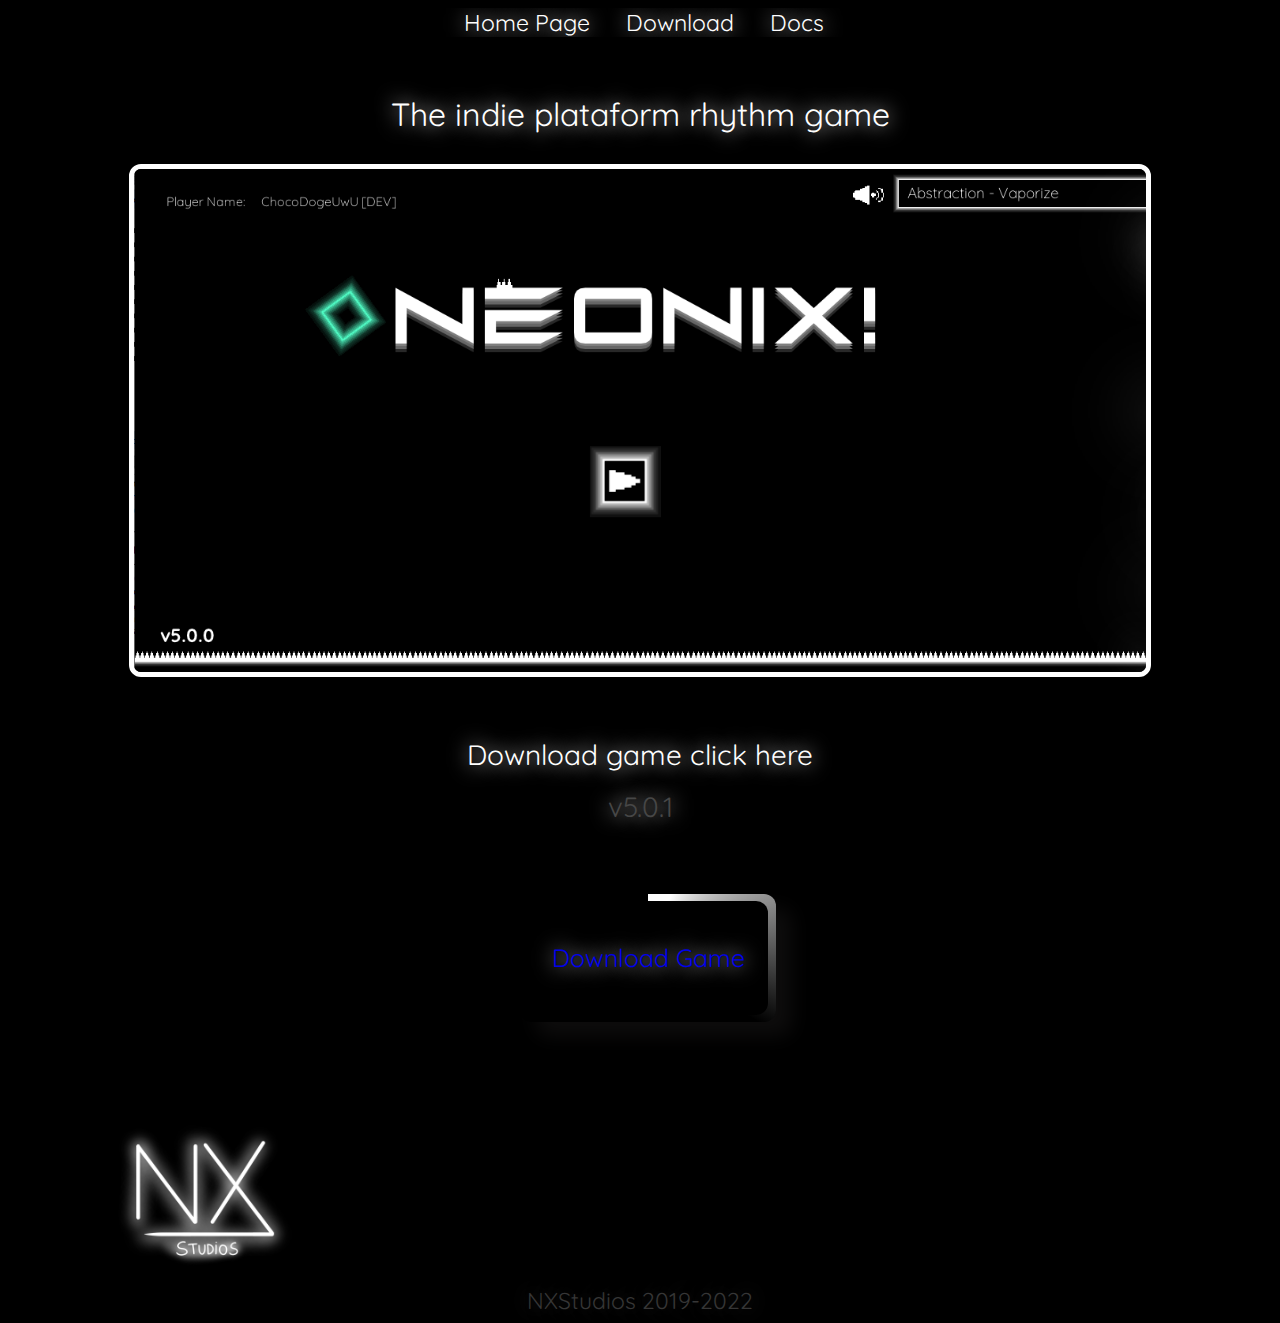
<file: index.html>
<html>
    <head>
        <link rel="stylesheet" href="css/home.css">
        <link rel="stylesheet" href="css/btnStyle.css">
        <link rel="stylesheet" href="css/navbar.css">
        <title>Neonix! Website</title>
    </head>
    <body>
        <div id="navbar">
            <a href="index.html">Home Page</a>
            <a href="download.html">Download</a>
            <a href="docs/index.html">Docs</a>
        </div>
        <br>
        <br>
        <div id="AnnouceBanner"></div>
        <div id="content">
            <div id="title">
                The indie plataform rhythm game
            </div>
            <img src="assets/indeximg.png" id="image_index">
            <div id="par1">
                Download game click here
                <div id="ver">v5.0.1</div>
            </div>
            <a href="download.html">
                <div id="button" class="btndiv"></div>    
            </a>   
        </div>
        <br>
        <br>
        <br>
    </body>
    <footer>
        <img src="assets/logo.PNG" id="logo">
        <div id="copyright">NXStudios 2019-2022</div>
    </footer>
</html>
</file>
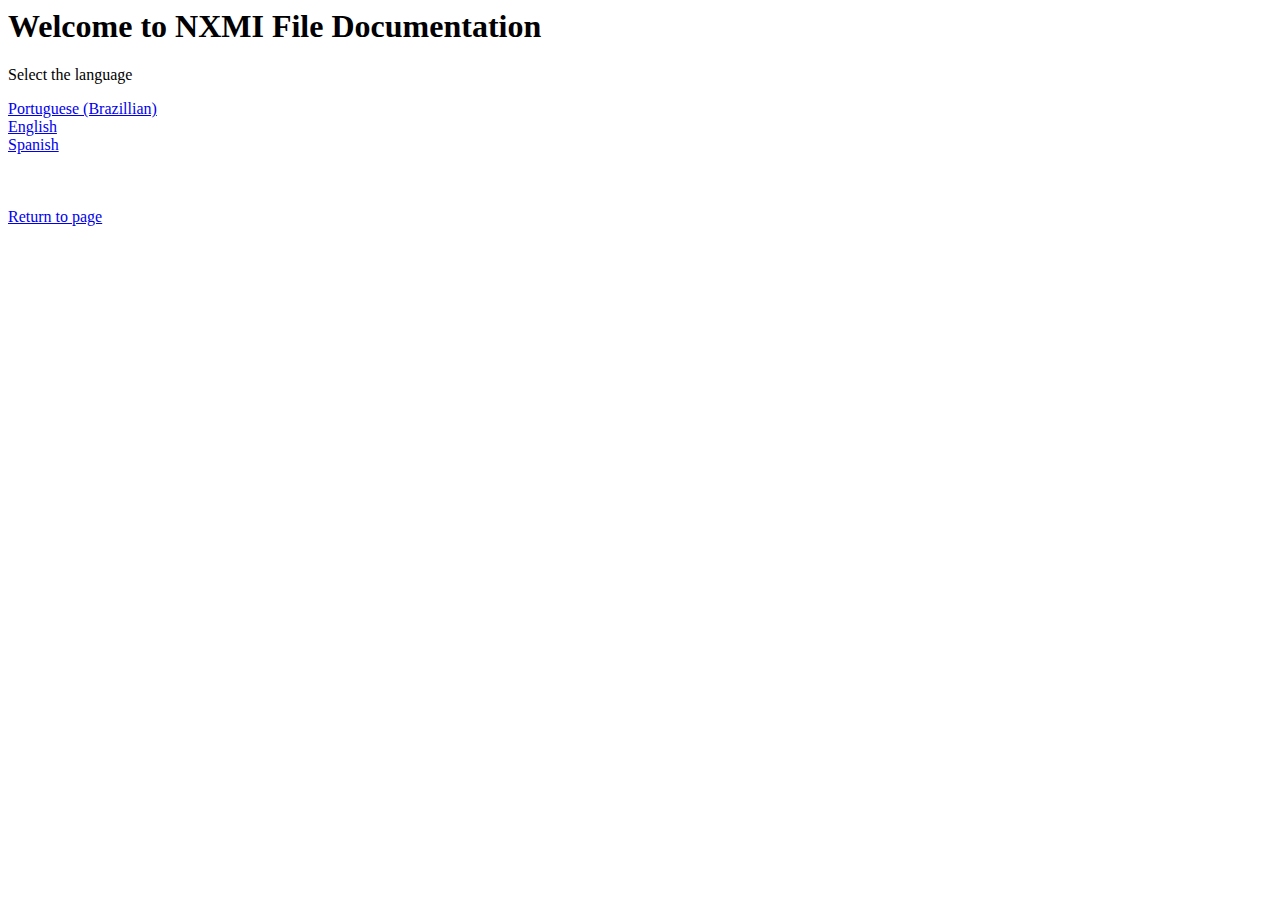
<file: docs/index.html>
<html>
    <head>

    </head>
    <body>
        <div>
            <h1>Welcome to NXMI File Documentation</h1>
            <p>Select the language</p>
        </div>
        <div>
            <a href="pt-br.txt" download="pt-br.txt">Portuguese (Brazillian)</a> <br>
            <a href="en-us.txt" download="en-us.txt">English</a> <br>
            <a href="es.txt" download="es.txt">Spanish</a>
        </div>
        <br>
        <br>
        <br>
        <a href="../index.html">Return to page</a>

    </body>
</html>
</file>
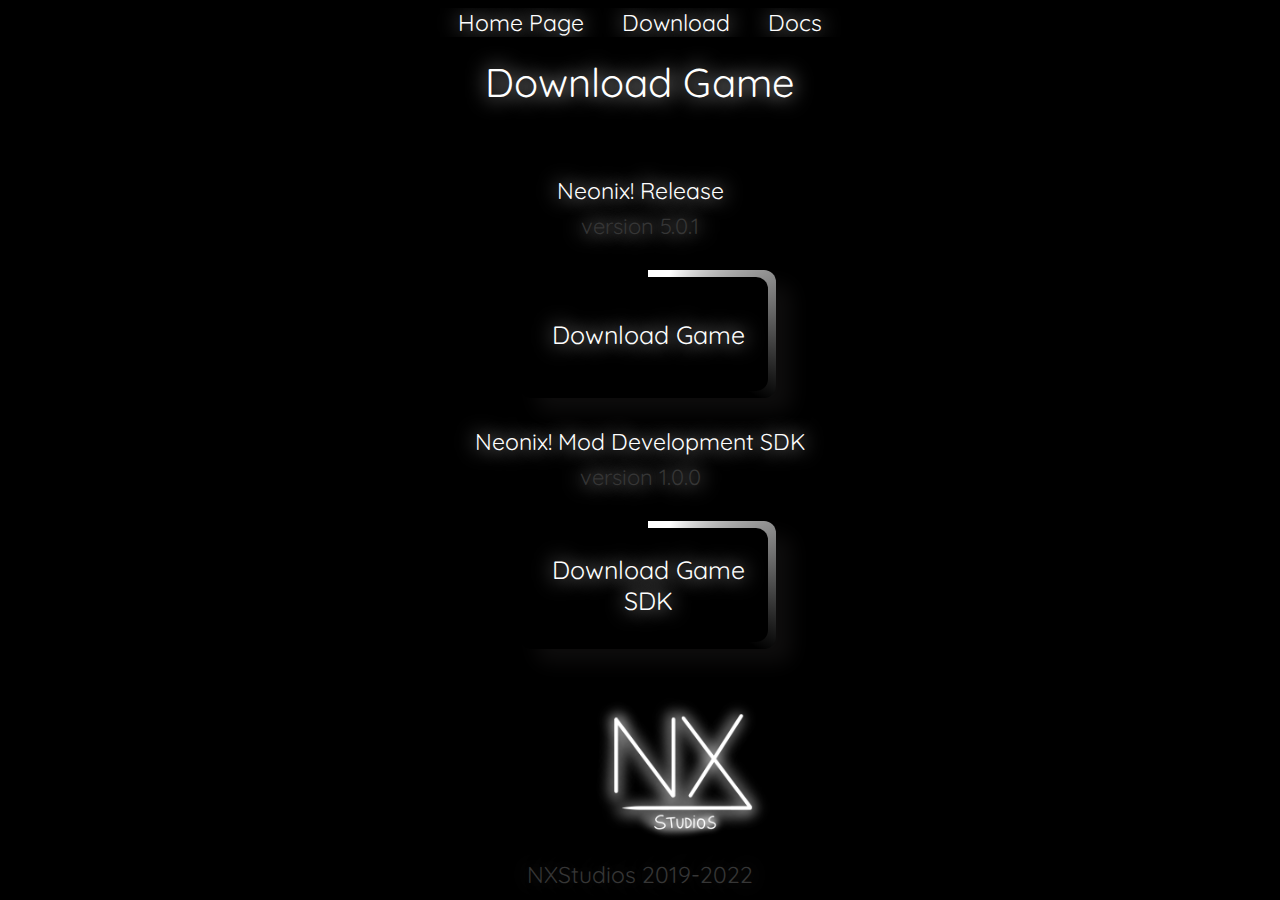
<file: download.html>
<html>
    <head>
        <link rel="stylesheet" href="css/navbar.css">
        <link rel="stylesheet" href="css/btnStyle.css">
        <link rel="stylesheet" href="css/btnStyle_srcSDK.css">
        <link rel="stylesheet" href="css/download.css">
        <title>Download Game</title>
    </head>
    <body>
        <div id="navbar">
            <a href="index.html">Home Page</a>
            <a href="download.html">Download</a>
            <a href="docs/index.html">Docs</a>
        </div>
        <div id="content">
            <div id="title">Download Game</div>
            <br>
            <div id="nxdownloadan">Neonix! Release</div>
            <div id="nxinfo">version 5.0.1</div>
            <a href="https://mega.nz/file/7GRnwAYI#3VZYUU4uOPg1cBR7myumVUd-zajWFCi8E_cCFFpsWdc">
                <div id="button" class="btndiv"></div>    
            </a>
            <br>
            <div id="nxdownloadsdk">Neonix! Mod Development SDK</div>
            <div id="nxinfo">version 1.0.0</div>
            <a href="https://mega.nz/file/iWIHDABa#PEYFojjKhkd6MuwgrqnJUOPhDGGc1_oYZEgQ5sZjMbQ">
                <div id="button1" class="btndiv"></div>    
            </a>
        </div>
    </body>
    <footer>
        <img src="assets/logo.PNG" id="logo">
        <div id="copyright">NXStudios 2019-2022</div>
    </footer>
</html>
</file>
<file: css/home.css>
@import url('https://fonts.googleapis.com/css2?family=Quicksand:wght@300&display=swap');
body
{
    background-color: #000;
}

#content
{
    font-family: 'Quicksand', sans-serif;
    font-size: 23px;
    color: #fff;
    text-shadow: 0 0 20px white;
    text-align: center;
}

#title
{
    font-size: 32px;
    padding-top: 21px;
    padding-bottom: 30px;
}

#image_index
{
    width: 80%;
    border: 5px solid white;
    border-radius: 12px;
}

.btndiv
{
    margin-left : 512px;
    margin-right : 512px;
    margin-top : 30px;
}

#par1
{
    font-size : 28px;
    padding-top : 60px;
    padding-bottom : 40px;
}

#ver
{
    margin-top : 17px;
    color : rgb(71, 71, 71);
}

#navbar
{
    padding-left: 440px;
}

#logo
{
    width : 18%;
    padding-left: 80px;
}

#copyright 
{
    font-family: 'Quicksand', sans-serif;
    font-size: 23px;
    color: rgb(54, 54, 54);
    text-shadow: 0 0 20px rgb(54, 54, 54);
    text-align: center;
}

footer
{
    margin-top : 40px;
}

#stuff
{
    font-family: 'Quicksand', sans-serif;
    font-size: 19px;
    color: rgb(143, 143, 143);
    text-shadow: 0 0 20px rgb(144, 144, 144);
}
</file>
<file: css/btnStyle.css>
/*button animation*/
#button
{
    width: 256px;
    height: 128px;
    background-color: rgb(0, 0, 0);
    box-shadow: 16px 14px 20px rgb(14, 13, 13);
    border-radius: 12px;
    position: relative;
    overflow: hidden;
    display: flex;
    justify-content: center;
    align-items: center;
}
#button:before
{
    content: "";
    background-image: conic-gradient(
        rgb(255, 255, 255) 20deg,
        transparent 120deg
    );
    width: 150%;
    height: 700%;
    position: absolute;
    animation: rotate 2s linear infinite;
}

#button:after
{ 
    content: "Download Game";
    font-size: 25px;
    width: 240px;
    height: 114px;
    position: absolute;
    border-radius: 12px;
    background-color: rgb(0, 0, 0);
    display: flex;
    justify-content: center;
    align-items: center;
}

@keyframes rotate
{
    0%
    {
        transform: rotate(0deg);
    }
    100%
    {
        transform: rotate(-360deg);
    }
}
</file>
<file: css/navbar.css>
@import url('https://fonts.googleapis.com/css2?family=Quicksand:wght@300&display=swap');

#navbar
{
    overflow: hidden;
    float: center;
}

#navbar a 
{
    float: center;
    color: #f2f2f2;
    text-align: center;
    padding: 14px 16px;
    text-decoration: none;
    font-family: 'Quicksand', sans-serif;
    font-size: 23px;
    color: #fff;
    text-shadow: 0 0 20px white;
}

#navbar a:hover
{
    background-color: rgb(20,20,20);
    border-bottom: 3px solid white;
    transition: ease-in-out;
}
</file>
<file: css/btnStyle_srcSDK.css>
/*button animation*/
#button1
{
    width: 256px;
    height: 128px;
    background-color: rgb(0, 0, 0);
    box-shadow: 16px 14px 20px rgb(14, 13, 13);
    border-radius: 12px;
    position: relative;
    overflow: hidden;
    display: flex;
    justify-content: center;
    align-items: center;
}
#button1:before
{
    content: "";
    background-image: conic-gradient(
        rgb(255, 255, 255) 20deg,
        transparent 120deg
    );
    width: 150%;
    height: 700%;
    position: absolute;
    animation: rotate2 2s linear infinite;
}

#button1:after
{ 
    content: "Download Game SDK";
    font-size: 25px;
    width: 240px;
    height: 114px;
    position: absolute;
    border-radius: 12px;
    background-color: rgb(0, 0, 0);
    display: flex;
    justify-content: center;
    align-items: center;
}

@keyframes rotate2
{
    0%
    {
        transform: rotate(0deg);
    }
    100%
    {
        transform: rotate(360deg);
    }
}

a
{
    text-decoration: none;
    color :rgb(255, 255, 255);
}
</file>
<file: css/download.css>
@import url('https://fonts.googleapis.com/css2?family=Quicksand:wght@300&display=swap');

body
{
    background-color: #000;
    font-family: 'Quicksand', sans-serif;
    font-size: 23px;
    color: #fff;
    text-shadow: 0 0 20px white;
    text-align: center;
}

#logo
{
    width : 18%;
    padding-left: 80px;
}

#copyright 
{
    font-family: 'Quicksand', sans-serif;
    font-size: 23px;
    color: rgb(54, 54, 54);
    text-shadow: 0 0 20px rgb(54, 54, 54);
    text-align: center;
}

footer
{
    margin-top : 40px;
}

#title
{
    padding-top : 20px;
    padding-bottom: 40px;
    font-size : 40px;
    animation : fade 3s linear infinite;
}

@keyframes fade
{
    0%
    {
        color :rgb(255, 255, 255);
    }
    50%
    {
        color :rgb(0, 0, 0);
    }
    100%
    {
        color :rgb(255, 255, 255);
    }
}
.btndiv
{
    margin-left : 512px;
    margin-right : 512px;
    margin-top : 30px;
}

#nxinfo
{
    color : rgb(54, 54, 54);
    font-size: 22px;
padding-top: 7px;
}
</file>
